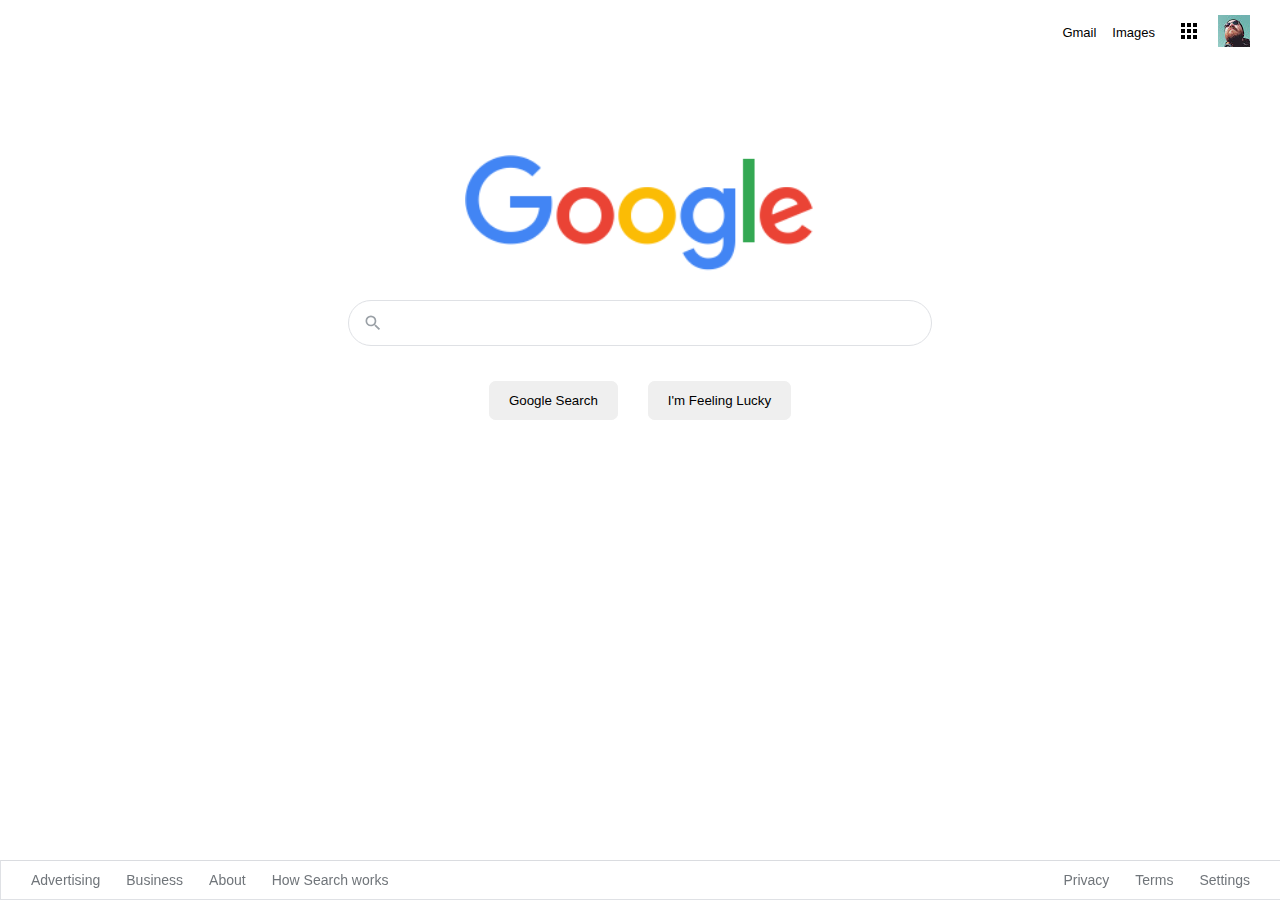
<file: google_homepage/index.html>
<!DOCTYPE html>
<html lang="en">
  <head>
    <meta charset="UTF-8" />
    <meta name="viewport" content="width=device-width, initial-scale=1.0" />
    <link rel="stylesheet" href="/google_homepage/css/style.css" />
    <title>Google</title>
  </head>
  <body>


    <div class="panel">



      <nav>
        <ul class="header">
          <li class="pic headerli">
            <a href="https://www.github.com/cengizcmataraci" target="_blank"
              ><img
                src="/google_homepage/assets/profilepic.jpg"
                alt=""
                style="margin-right: 1px;"
            /></a>
          </li>
          <li style="margin: 8px" class="headerli">
            <a href="https://www.google.com.tr/intl/en/about/products?tab=wh"
              ><img src="/google_homepage/assets/appsbutton.svg" alt="" style="width: 16px; height: 16px; margin-right: 3px;"></a
            >
          </li>
          <li style="margin: 8px; margin-left: -2px;" class="headerli">
            <a
              href="https://www.google.com.tr/imghp?hl=en&tab=wi&authuser=0&ogbl"
              >Images</a
            >
          </li>
          <li style="margin: 8px" class="headerli">
            <a href="https://mail.google.com/mail/?tab=wm&authuser=0&ogbl"
              >Gmail</a
            >
          </li>
        </ul>
      </nav>



      <div class="container">
        <img
          src="/google_homepage/assets/googlelogo_color_272x92dp.png"
          width="350px"
          alt=""
        />
      </div>


      <div class="search-area">
        <div class="search">
          <div class="search-img">
            <span>
              <svg
                focusable="false"
                xmlns="http://www.w3.org/2000/svg"
                viewBox="0 0 24 24"
              >
                <path
                  d="M15.5 14h-.79l-.28-.27A6.471 6.471 0 0 0 16 9.5 6.5 6.5 0 1 0 9.5 16c1.61 0 3.09-.59 4.23-1.57l.27.28v.79l5 4.99L20.49 19l-4.99-5zm-6 0C7.01 14 5 11.99 5 9.5S7.01 5 9.5 5 14 7.01 14 9.5 11.99 14 9.5 14z"
                ></path>
              </svg>
            </span>
          </div>
          <div class="input-enter">
            <div class="input-area">
              <input
                type="text"
                class="input"
                maxlength="2048"
                autofocus="true"
              />
            </div>
          </div>
        </div>
      </div>




      <div class="buttons">
        <a   href=""
          ><button class="btn googlesearch">Google Search</button></a
        >
        <a  href=""
          ><button class="btn feelinglucky">I'm Feeling Lucky</button></a
        >
      </div>



    </div>

    <nav>
      <ul class="footer">
        <li class="footerli">
          <a
            href="https://www.google.com/intl/en_tr/ads/?subid=ww-ww-et-g-awa-a-g_hpafoot1_1!o2&utm_source=google.com&utm_medium=referral&utm_campaign=google_hpafooter&fg=1"
            >Advertising</a
          >
        </li>
        <li class="footerli">
          <a
            href="https://www.google.com/services/?subid=ww-ww-et-g-awa-a-g_hpbfoot1_1!o2&utm_source=google.com&utm_medium=referral&utm_campaign=google_hpbfooter&fg=1"
            >Business</a
          >
        </li>
        <li class="footerli">
          <a
            href="https://about.google/?utm_source=google-TR&utm_medium=referral&utm_campaign=hp-footer&fg=1"
            >About</a
          >
        </li>
        <li class="footerli">
          <a href="https://google.com/search/howsearchworks/?fg=1"
            >How Search works</a
          >
        </li>

        <li class="footerli" style="float: right; margin-right: 35px">
          <a href="https://www.google.com/preferences?hl=en">Settings</a>
        </li>

        <li class="footerli" style="float: right">
          <a href="https://policies.google.com/terms?hl=en-TR&fg=1">Terms</a>
        </li>

        <li class="footerli" style="float: right">
          <a href="https://policies.google.com/privacy?hl=en-TR&fg=1">Privacy</a>
        </li>
      </ul>
    </nav>
  </body>
</html>
</file>
<file: google_homepage/css/style.css>
.header {
  display: flex;
  flex-direction: row-reverse;
  align-items: center;
  
  
  list-style-type: none;
  margin: 10px;
  overflow: hidden;
  margin-right: 16px;
  font-family: arial,sans-serif;
  font-size: 13px;

  
}

.headerli a {
  display: block;
  color: black;
  text-align: center;
  padding: 5px 5px;
  text-decoration: none;
}

.headerli a:hover {
  text-decoration: underline;
}

.container {
  text-align: center;
  margin: 100px;
}

.search-area {
  background: #fff;
  display: flex;
  border: 1px solid #dfe1e5;
  box-shadow: none;
  z-index: 3;
  height: 44px;
  margin: 0 auto;
  margin-top: -77px;
  width: 582px;
  border-radius: 50px;
}

.search-area:hover {
box-shadow: 0 2px 3px 0 rgba(0,0,0,0.24), 0 2px 5px 0 rgba(0,0,0,0.19);
}

.search {
  flex: 1;
  display: flex;
  padding: 5px 8px 0 16px;
  padding-left: 14px;
}

.search-img {
  display: flex;
  align-items: center;
  padding-right: 13px;
  margin-top: -5px;
}

.search-img span {
  color: #9aa0a6;
  height: 20px;
  width: 20px;
  margin-top: 0px;
  display: inline-block;
  fill: currentColor;
  line-height: 24px;
  position: relative;
}

.input-enter {
  display: flex;
  flex: 3;
  flex-wrap: wrap;
}

.input-area {
  color: transparent;
  flex: 100%;
  white-space: pre;
  font: 16px arial, sans-serif;
  line-height: 34px;
  height: 34px !important;
  display: block;
}

.input {
  margin: 0;
  padding: 0;

  width: 0;
  min-width: 100%;
  border: 0;

  color: rgba(0, 0, 0, 0.87);
  word-wrap: break-word;
  outline: none;
  display: flex;
  flex: 100%;
  margin-top: -68px;
  font: 16px arial, sans-serif;
  line-height: 34px;
  height: 34px !important;
  text-rendering: auto;
  letter-spacing: normal;
  word-spacing: normal;
  text-transform: none;
  text-indent: 0px;
  text-shadow: none;
  text-align: start;
  appearance: textfield;
  cursor: text;
}


.buttons {
  
  display: flex;
  align-items: center;
  justify-content: center;
  padding-top: 20px;


  

}

.buttons > a{
  background-color: #f3f3f3;
  margin: 15px;
  border-radius: 7px;
}

.btn{
  border:none;
  padding: 6px 20px;
  line-height: 27px;
  min-width: 54px;
  text-align: center;
  cursor: pointer;
  user-select: none;
  border-radius: 7px;
}

.btn:hover{
  box-shadow: 0 1px 1px rgba(0, 0, 0, 0.3);
  border: .2px solid;
}



.footer {
  list-style-type: none; 


  margin: 0;
  padding: 0;
  overflow: hidden;
  border: 1px solid #dfe1e5;
  border-top: 1px solid #dadce0;
  position: fixed;
  bottom: 0;
  width: 100%;
  margin-left: -8px;
  line-height: 10px;
}

.footerli {
  float: left;
}

.footerli a {
  display: block;
  color: #70757a;
  text-align: center;
  padding: 14px 16px;
  text-decoration: none;
  font-family: arial, sans-serif;
  font-size: 14px;
  margin-left: 14px;
  margin-right: -20px;
}

.footerli a:hover {
  text-decoration: underline;
}
</file>
